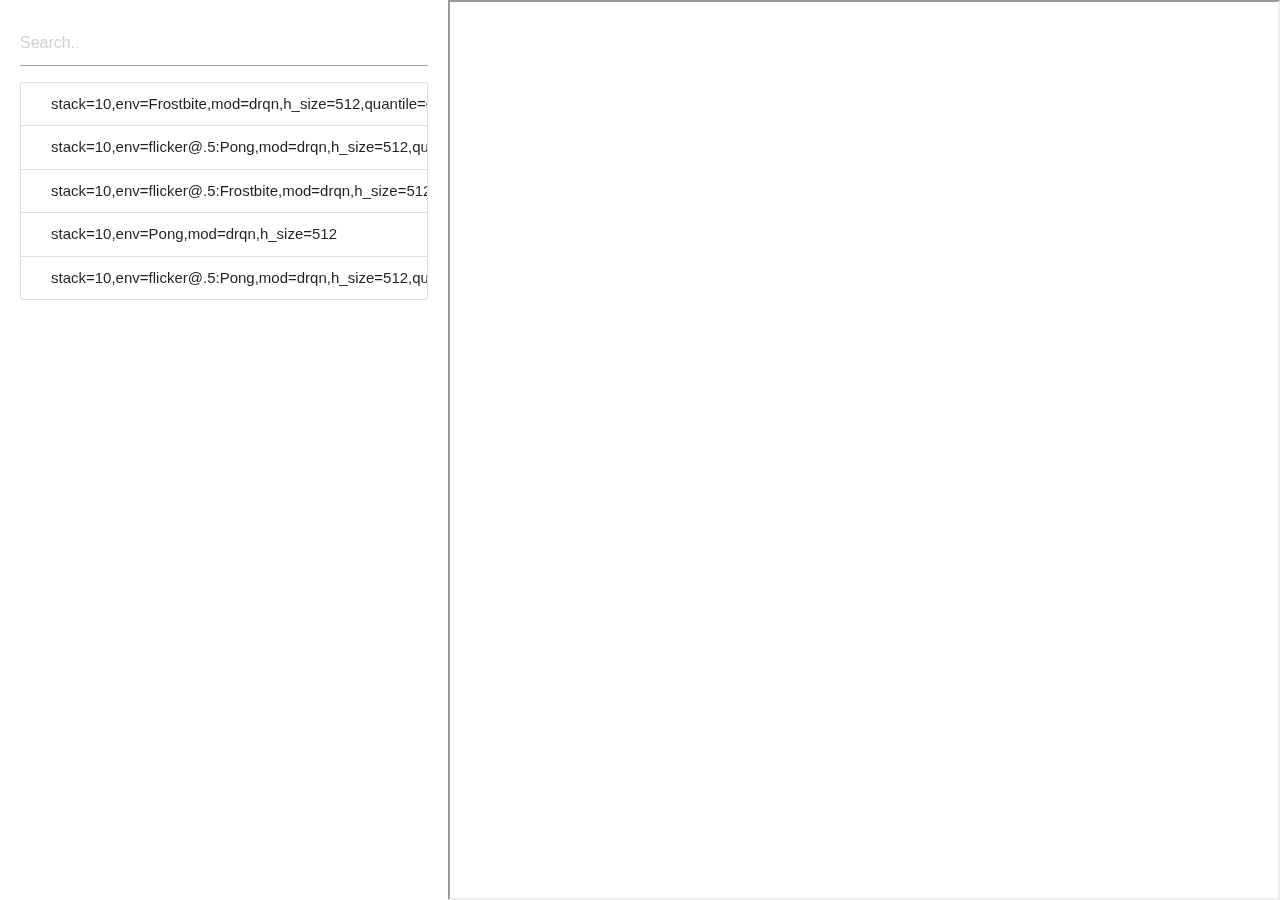
<file: legacy/tensorboard/index.html>
<html>
<head>
    <link rel="stylesheet" href="index.css">
    <link rel="stylesheet" href="https://cdnjs.cloudflare.com/ajax/libs/materialize/1.0.0/css/materialize.min.css">
</head>

<body>
    <div class=" split left">
        <input type="text" id="filterInput" placeholder="Search..">
        <ul class='collection with-header' id='runs'>
            				<li class="collection-item" id="6001">stack=10,env=Frostbite,mod=drqn,h_size=512,quantile=64</li>
				<li class="collection-item" id="6002">stack=10,env=flicker@.5:Pong,mod=drqn,h_size=512,quantile=64</li>
				<li class="collection-item" id="6003">stack=10,env=flicker@.5:Frostbite,mod=drqn,h_size=512,quantile=64</li>
				<li class="collection-item" id="6004">stack=10,env=Pong,mod=drqn,h_size=512</li>
				<li class="collection-item" id="6005">stack=10,env=flicker@.5:Pong,mod=drqn,h_size=512,quantile=128</li>
        </ul>
    </div>
    <div class="split right">
        <iframe 
            id="tensorboard"
            class="full"
            src="http://localhost:6001">
        </iframe>
    </div>
    <script src="index.js"></script>
    <script src="https://cdnjs.cloudflare.com/ajax/libs/materialize/1.0.0/js/materialize.min.js"></script>
</body></html>
</file>
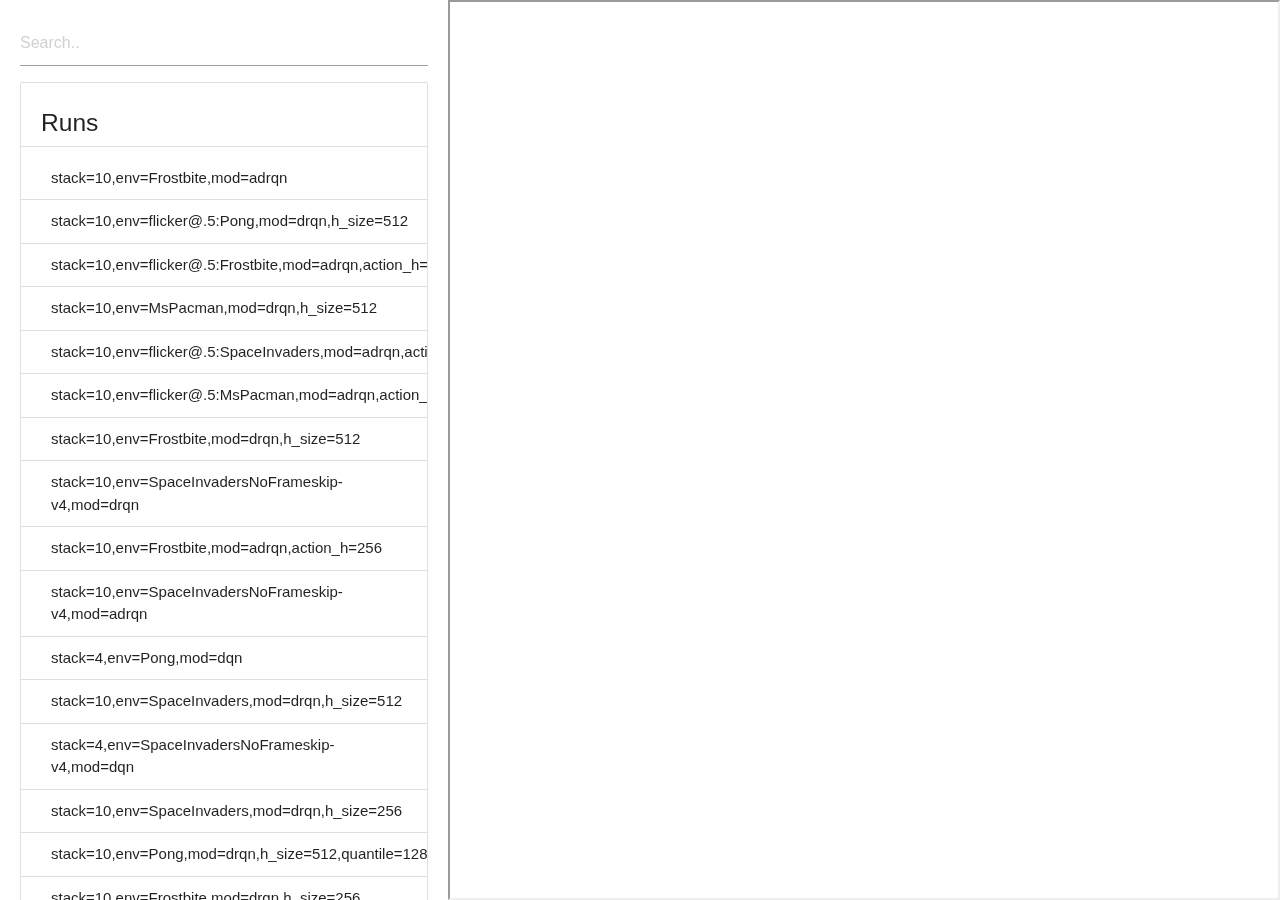
<file: legacy/tensorboard/example.html>
<html>
<head>
    <link rel="stylesheet" href="index.css">
    <link rel="stylesheet" href="https://cdnjs.cloudflare.com/ajax/libs/materialize/1.0.0/css/materialize.min.css">
</head>

<body>
    <div class=" split left">
        <input type="text" id="filterInput" placeholder="Search..">
        <ul class='collection with-header' id='runs'>
            <h5 class='collection-header'>Runs</h5>
            <li class='collection-item' id='6001'>stack=10,env=Frostbite,mod=adrqn</li>
            <li class='collection-item' id='6002'>stack=10,env=flicker@.5:Pong,mod=drqn,h_size=512</li>
            <li class='collection-item'>stack=10,env=flicker@.5:Frostbite,mod=adrqn,action_h=256</li>
            <li class='collection-item'>stack=10,env=MsPacman,mod=drqn,h_size=512</li>
            <li class='collection-item'>stack=10,env=flicker@.5:SpaceInvaders,mod=adrqn,action_h=256</li>
            <li class='collection-item'>stack=10,env=flicker@.5:MsPacman,mod=adrqn,action_h=256</li>
            <li class='collection-item'>stack=10,env=Frostbite,mod=drqn,h_size=512</li>
            <li class='collection-item'>stack=10,env=SpaceInvadersNoFrameskip-v4,mod=drqn</li>
            <li class='collection-item'>stack=10,env=Frostbite,mod=adrqn,action_h=256</li>
            <li class='collection-item'>stack=10,env=SpaceInvadersNoFrameskip-v4,mod=adrqn</li>
            <li class='collection-item'>stack=4,env=Pong,mod=dqn</li>
            <li class='collection-item'>stack=10,env=SpaceInvaders,mod=drqn,h_size=512</li>
            <li class='collection-item'>stack=4,env=SpaceInvadersNoFrameskip-v4,mod=dqn</li>
            <li class='collection-item'>stack=10,env=SpaceInvaders,mod=drqn,h_size=256</li>
            <li class='collection-item'>stack=10,env=Pong,mod=drqn,h_size=512,quantile=128</li>
            <li class='collection-item'>stack=10,env=Frostbite,mod=drqn,h_size=256</li>
            <li class='collection-item'>stack=10,env=flicker@.5:SpaceInvaders,mod=adrqn</li>
            <li class='collection-item'>stack=10,env=Frostbite,mod=drqn,h_size=512,misc=noConv4</li>
            <li class='collection-item'>stack=10,env=SpaceInvadersNoFrameskip-v4,mod=adrqn,action_h=256</li>
            <li class='collection-item'>stack=4,env=flicker@.5:Pong,mod=dqn</li>
            <li class='collection-item'>stack=10,env=Frostbite,mod=drqn,h_size=512,quantile=128</li>
            <li class='collection-item'>stack=10,env=flicker@.5:MsPacman,mod=adrqn</li>
            <li class='collection-item'>stack=10,env=flicker@.5:Pong,mod=drqn,h_size=512,quantile=128</li>
            <li class='collection-item'>stack=10,env=flicker@.5:SpaceInvaders,mod=adrqn,action_h=128</li>
            <li class='collection-item'>stack=10,env=SpaceInvadersNoFrameskip-v4,mod=adrqn,action_h=128</li>
            <li class='collection-item'>stack=10,env=flicker@.5:Frostbite,mod=adrqn</li>
            <li class='collection-item'>stack=10,env=SpaceInvadersNoFrameskip-v4,mod=drqn,h_size=512</li>
            <li class='collection-item'>stack=10,env=MsPacman,mod=drqn,h_size=256</li>
            <li class='collection-item'>stack=10,env=flicker@.5:Pong,mod=adrqn</li>
            <li class='collection-item'>stack=10,env=flicker@.5:Pong,mod=drqn,h_size=512,quantile=256</li>
        </ul>
    </div>
    <div class="split right">
        <iframe 
            id="tensorboard"
            class="full"
            src="http://localhost:6001">
        </iframe>
    </div>
    <script src="index.js"></script>
    <script src="https://cdnjs.cloudflare.com/ajax/libs/materialize/1.0.0/js/materialize.min.js"></script>
</body></html>
</file>
<file: legacy/tensorboard/index.css>
.split {
    height: 100%;
    /* width: 50%; */
    position: fixed;
    z-index: 1;
    top: 0;
    overflow-x: hidden;
  }
  
  /* Control the left side */
  .left {
    left: 0;
    /* background-color: #111; */
    padding: 20px;
    width: 35%;
  }
/* 
  .left a {
    padding-left: 
  } */

  /* Control the right side */
  .right {
    right: 0;
    width: 65%;
    /* background-color: red; */
  }
  
  /* If you want the content centered horizontally and vertically */
  .centered {
    position: absolute;
    top: 50%;
    left: 60%;
    transform: translate(-50%, -50%);
    text-align: center;
  }
  
  /* Style the image inside the centered container, if needed */
  .centered img {
    width: 150px;
    border-radius: 50%;
  }

  .full {
      width: 100%;
      height: 100%;
  }

  .list-item {  
    /* position: absolute; */
    top: 0;
    left: 0;  
    height: 90px;
    width: 80%;  
  }
  
  .item-content {
    height: 100%;
    border: 0px solid rgba(123, 123, 123, 0.498039);
    border-radius: 4px;
    color: rgb(153, 153, 153);
    line-height: 90px;
    padding-left: 32px;
    font-size: 24px;
    font-weight: 400;
    background-color: rgb(255, 255, 255);
    box-shadow: rgba(0,0,0,0.2) 0px 1px 2px 0px;
  }
</file>
